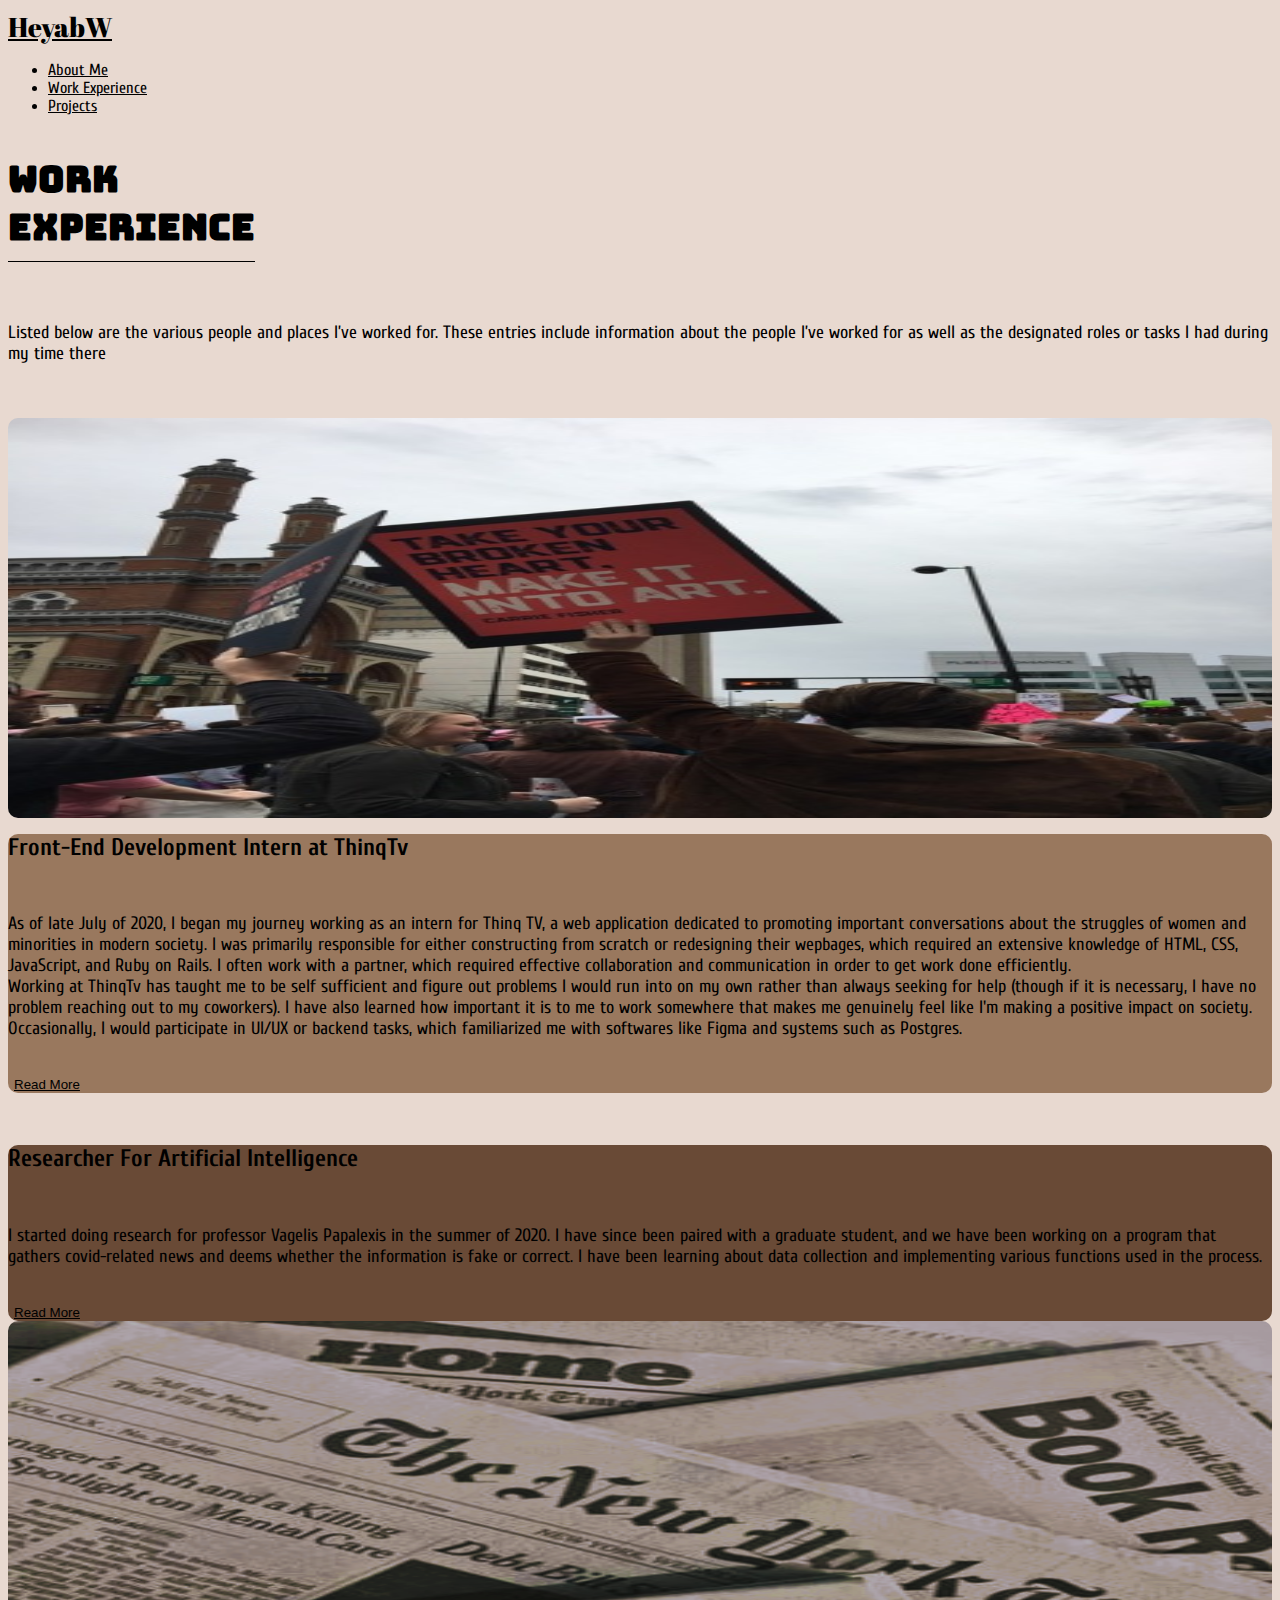
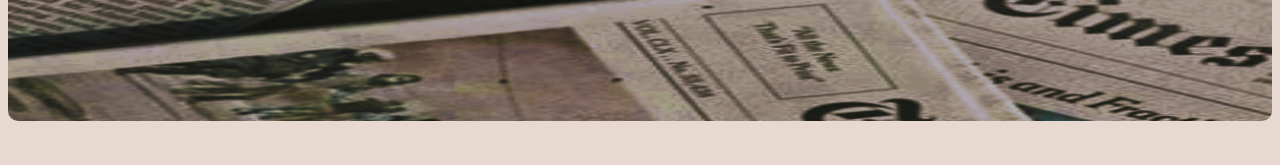
<file: Work_Experience.html>
<!DOCTYPE html>
<html lang="en">
<head>
    <!-- Required meta tags -->
    <meta charset="utf-8">
    <meta name="viewport" content="width=device-width, initial-scale=1, shrink-to-fit=no">

    <!-- Google Font -->
    <link href="https://fonts.googleapis.com/css2?family=Bungee+Inline&family=Cuprum:wght@400;700&display=swap" rel="stylesheet">
    <link href="https://fonts.googleapis.com/css2?family=Abril+Fatface&display=swap" rel="stylesheet">
    <link href="https://fonts.googleapis.com/css2?family=Source+Sans+Pro:wght@300;400;700&display=swap" rel="stylesheet">
    <link href="https://fonts.googleapis.com/css2?family=Source+Sans+Pro:wght@300&display=swap" rel="stylesheet">
    

    <!-- Bootstrap CSS -->
    <link rel="stylesheet" href="https://stackpath.bootstrapcdn.com/bootstrap/4.1.3/css/bootstrap.min.css" integrity="sha384-MCw98/SFnGE8fJT3GXwEOngsV7Zt27NXFoaoApmYm81iuXoPkFOJwJ8ERdknLPMO"
        crossorigin="anonymous">

    <!-- Custom CSS -->
    <link rel="stylesheet" href="styles.css">

    <title>Work_Experience</title>
</head>
<body>

    <!-- NAVBAR -->
    <nav id="mainNavbar" class="navbar navbar-light navbar-expand-md py-0 fixed-top">
        <a href="Home_Page.html" class="navbar-brand">HeyabW</a>
        <button class="navbar-toggler" data-toggle="collapse" data-target="#navLinks" aria-label="Toggle navigation">
            <span class="navbar-toggler-icon"></span>
        </button>
        <div class="collapse navbar-collapse" id="navLinks">
            <ul class="navbar-nav">
                <li class="nav-item">
                    <a href="About_Me.html" class="nav-link">About Me</a>
                </li>
                <li class="nav-item">
                    <a href="Work_Experience.html" class="nav-link">Work Experience</a>
                </li>
                <li class="nav-item">
                    <a href="Projects.html" class="nav-link">Projects</a>
                </li>
            </ul>
        </div>
    </nav>

    <section class="px-0 mx-0 pt-5"> 
    
    <!--TITLE-->    
        <div class="px-5 mt-4 text-center title">
            <h1 class="title">Work<br>Experience</h1>
            <br>
            <br>
            <p class="px-5">Listed below are the various people and places I’ve worked for. These entries include information about the people I’ve worked for as well as the designated roles or tasks I had during my time there</p>
        </div>
        <br>
        <br>
    <!--THINQ TV-->
        <div class="px-5 text-white text-left row">
            <div class="px-0 col-lg-4 col-md-12">
                <img class="img-fluid" src="imgs/experience1.jpg" id="img">
            </div>
            <div id="lightb" class="subheader py-4 px-4 col-lg-8 col-md-12 col-sm-12 col-xs-12">
                <h1>Front-End Development Intern at ThinqTv</h1>
                <br>
                <p class="text-white">As of late July of 2020, I began my journey working as an intern for Thinq TV, a web application dedicated to promoting important conversations about the struggles of women and minorities in modern society. I was primarily responsible for either constructing from scratch or redesigning their wepbages, which required an extensive knowledge of HTML, CSS, JavaScript, and Ruby on Rails. I often work with a partner, which required effective collaboration and communication in order to get work done efficiently.<br>Working at ThinqTv has taught me to be self sufficient and figure out problems I would run into on my own rather than always seeking for help (though if it is necessary, I have no problem reaching out to my coworkers). I have also learned how important it is to me to work somewhere that makes me genuinely feel like I'm making a positive impact on society. Occasionally, I would participate in UI/UX or backend tasks, which familiarized me with softwares like Figma and systems such as Postgres.</p>
                <br>
                <button><a href="#">Read More</a></button>
            </div>
        </div>
    <br>
    <br>
    <!--RESEARCH-->
    <div class="px-5 text-white text-left row">
        <div id="medb" class="subheader py-4 px-4 col-lg-8 col-md-12 col-sm-12 col-xs-12 order-lg-1 order-sm-2">
            <h1>Researcher For Artificial Intelligence</h1>
            <br>
            <p class="text-white">I started doing research for professor Vagelis Papalexis in the summer of 2020. I have since been paired with a graduate student, and we have been working on a program that gathers covid-related news and deems whether the information is fake or correct. I have been learning about data collection and implementing various functions used in the process.</p>
            <br>
            <button><a href="#">Read More</a></button>
        </div>
        <div class="px-0 col-lg-4 col-md-12 order-lg-2 order-sm-1">
            <img class="img-fluid" src="imgs/experience2.png" id="img">
        </div>
    </div>
    <br>    
    <br>

    </section>
   
    <!-- Optional JavaScript -->
    <!-- jQuery first, then Popper.js, then Bootstrap JS -->
    <script src="https://code.jquery.com/jquery-3.3.1.slim.min.js" integrity="sha384-q8i/X+965DzO0rT7abK41JStQIAqVgRVzpbzo5smXKp4YfRvH+8abtTE1Pi6jizo"
        crossorigin="anonymous"></script>
    <script src="https://cdnjs.cloudflare.com/ajax/libs/popper.js/1.14.3/umd/popper.min.js" integrity="sha384-ZMP7rVo3mIykV+2+9J3UJ46jBk0WLaUAdn689aCwoqbBJiSnjAK/l8WvCWPIPm49"
        crossorigin="anonymous"></script>
    <script src="https://stackpath.bootstrapcdn.com/bootstrap/4.1.3/js/bootstrap.min.js" integrity="sha384-ChfqqxuZUCnJSK3+MXmPNIyE6ZbWh2IMqE241rYiqJxyMiZ6OW/JmZQ5stwEULTy"
        crossorigin="anonymous"></script>

    <script>
        $(function () {
            $(document).scroll(function () {
                var $nav = $("#mainNavbar");
                $nav.toggleClass("scrolled", $(this).scrollTop() > $nav.height());
            });
        });
    </script>
</body>
</html>
</file>
<file: styles.css>
body {
    background: #E8D9D0;
    font-family: 'Cuprum', sans-serif;
}

div {
    border-radius: 10px;
}

.title h1 {
    font-family: 'Bungee Inline', cursive;
    font-size: 36px;
    border-bottom: 1px solid #000;
    display: inline-block;
    padding-bottom: 10px;
}

i {
  transition-duration: 0.3s;
}

.star:hover {
  color: #F2C725;
}

.title2 h1 {
    font-family: 'Bungee Inline', cursive;
    font-size: 72px;
    

    border-bottom: 1px solid white;
    display: inline-block;
    padding-bottom: 10px;
}

button {
    background-color: Transparent;
    background-repeat:no-repeat;
    border: none;
    cursor:pointer;
    overflow: hidden;
    outline:none;
}
.subheader h1{
    font-weight: 900;
    font-size: 24px;
}

p {
    font-weight: lighter;
    font-size: 18px;
}

a {
    color: black;
    transition-property: color;
    transition-duration: 0.1s;
}

.white {
  color: white;
  transition-property: color;
  transition-duration: 0.1s;
}

a:hover {
    color:	#009900;
    text-decoration: none;
}

#img {
    min-width: 100%;
    width:  400px;
    height: 400px;
    border-radius: 10px;
}

#lightb {
    background-color: #99785E;
}

#medb {
    background-color: #694a36;
}

#darkb {
  background-color: #3D2A20;
}

.content {
    margin-top: 100px;
    margin-bottom: 100px;
}

#mainNavbar {
    font-size: 1.0rem;
    font-weight: 100;    
}

#mainNavbar .nav-link {
    color: black;
}

#mainNavbar .nav-link:hover {
    background-color: #009900;
    border-radius: 5px;
    color:white;
}

.myButton{
  background-color: #3D2A20;
  padding: 5px;
  border-radius: 5px;
  color:white;
  font-size: 15px;
}

.myButton:hover {
  color:white;
}

#mainNavbar .navbar-brand {
    font-family: 'Abril Fatface', cursive;
    font-size: 1.7rem;
    color: black;
}

#headingGroup span {
    color: #EA1C2C;
}

#headingGroup h1 {
    font-weight: 100;
    font-size: 4rem;
}

.navbar.scrolled {
    background: #E8D9D0;
    transition: background 500ms;
}

@media (max-width: 1200px) {
    #headingGroup h1 {
        font-weight: 100;
        font-size: 3rem;
    }
    .blurb h2 {
        font-size: 2rem;
    }
}

/* _________________   SLIDESHOW CSS   ____________________ */


.mySlides {display: none}
img {vertical-align: middle;}

/* Slideshow container */
.slideshow-container {
  max-width: 1000px;
  position: relative;
  margin: auto;
}

/* Next & previous buttons */
.prev, .next {
  cursor: pointer;
  position: absolute;
  top: 50%;
  width: auto;
  padding: 16px;
  margin-top: -22px;
  color: white;
  font-weight: bold;
  font-size: 18px;
  transition: 0.6s ease;
  border-radius: 0 3px 3px 0;
  user-select: none;
}

/* Position the "next button" to the right */
.next {
  right: 0;
  border-radius: 3px 0 0 3px;
}

/* On hover, add a black background color with a little bit see-through */
.prev:hover, .next:hover {
  background-color: rgba(0,0,0,0.8);
}

/* Caption text */
.text {
  color: #f2f2f2;
  font-size: 15px;
  padding: 8px 12px;
  position: absolute;
  bottom: 8px;
  width: 100%;
  text-align: center;
}

/* Number text (1/3 etc) */
.numbertext {
  color: #f2f2f2;
  font-size: 12px;
  padding: 8px 12px;
  position: absolute;
  top: 0;
}

/* The dots/bullets/indicators */
.dot {
  cursor: pointer;
  height: 15px;
  width: 15px;
  margin: 0 2px;
  background-color: #bbb;
  border-radius: 50%;
  display: inline-block;
  transition: background-color 0.6s ease;
}

.active, .dot:hover {
  background-color: #717171;
}

/* Fading animation */
.fade {
  -webkit-animation-name: fade;
  -webkit-animation-duration: 1.5s;
  animation-name: fade;
  animation-duration: 1.5s;
}

@-webkit-keyframes fade {
  from {opacity: .4} 
  to {opacity: 1}
}

@keyframes fade {
  from {opacity: .4} 
  to {opacity: 1}
}

/* On smaller screens, decrease text size */
@media only screen and (max-width: 300px) {
  .prev, .next,.text {font-size: 11px}
}
/*_____________________________   PARALLAX CSS    ____________________________________*/
.paral {
    min-height: 600px;
    background-attachment: fixed;
    background-size: cover;
    background-position: 50% 50%;
    }
    
    /* Image for Parallax Section */ 
    .paralsec {
    background-image: url('imgs/me3.png');
    }
    .jumbotron{margin-bottom: 0;}
</file>
